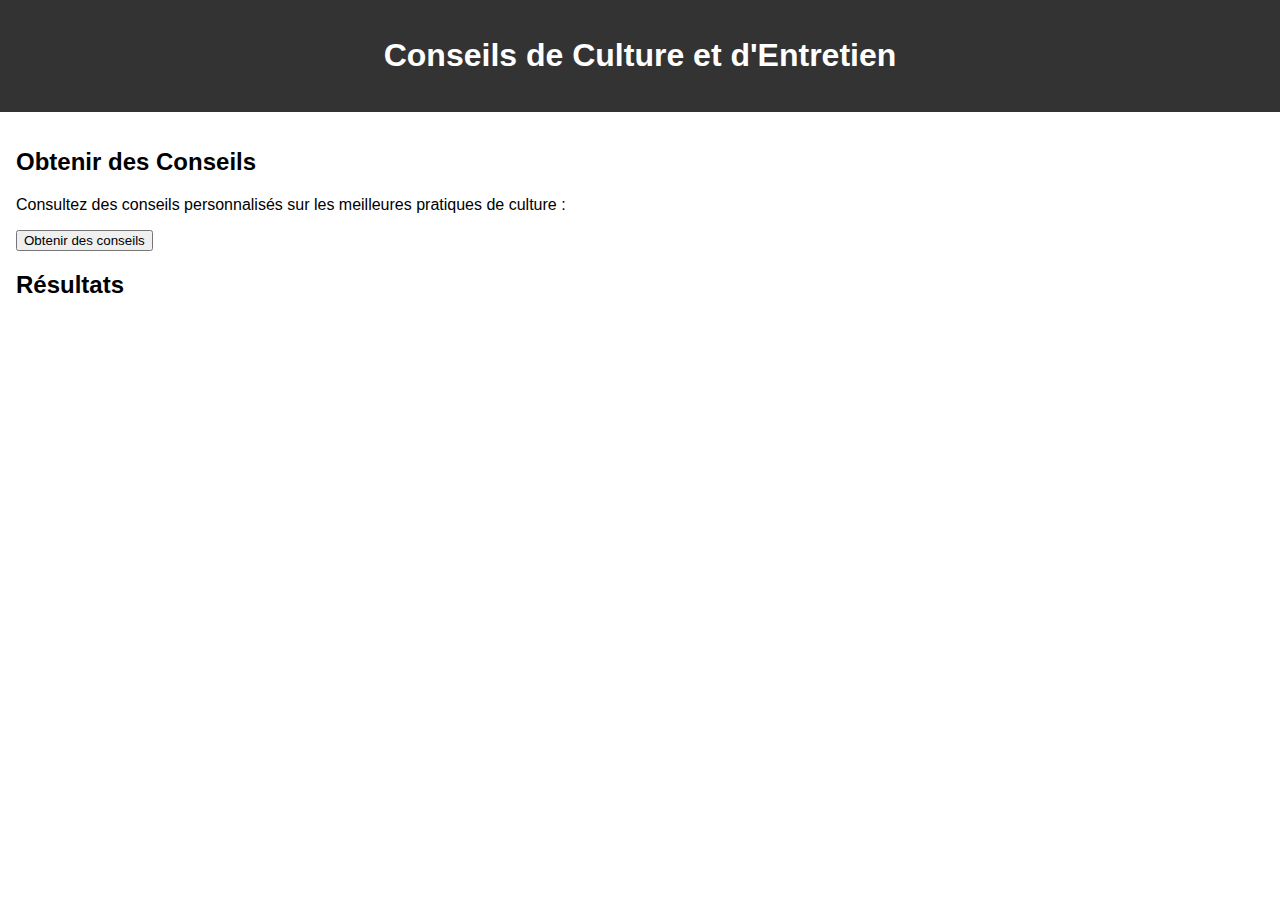
<file: conseilculture.html>
<!DOCTYPE html>
<html lang="fr">
<head>
    <meta charset="UTF-8">
    <meta name="viewport" content="width=device-width, initial-scale=1.0">
    <title>Conseils de Culture et d'Entretien</title>
    <link rel="stylesheet" href="styles.css">
</head>
<body>
    <header>
        <h1>Conseils de Culture et d'Entretien</h1>
    </header>

    <main>
        <section>
            <h2>Obtenir des Conseils</h2>
            <p>Consultez des conseils personnalisés sur les meilleures pratiques de culture :</p>
            <button id="get-tips">Obtenir des conseils</button>
        </section>

        <section>
            <h2>Résultats</h2>
            <div id="tips-info">
                <!-- Les conseils de culture seront affichés ici -->
            </div>
        </section>
    </main>

    <script src="app.js"></script>
    <script>
        document.getElementById("get-tips").addEventListener("click", function() {
            // Lorsque le bouton "Obtenir des conseils" est cliqué
            // Code pour récupérer les conseils de culture et les afficher
            // Par exemple, vous pouvez utiliser une API pour obtenir les conseils en fonction des paramètres de l'utilisateur
        });
    </script>
</body>
</html>
</file>
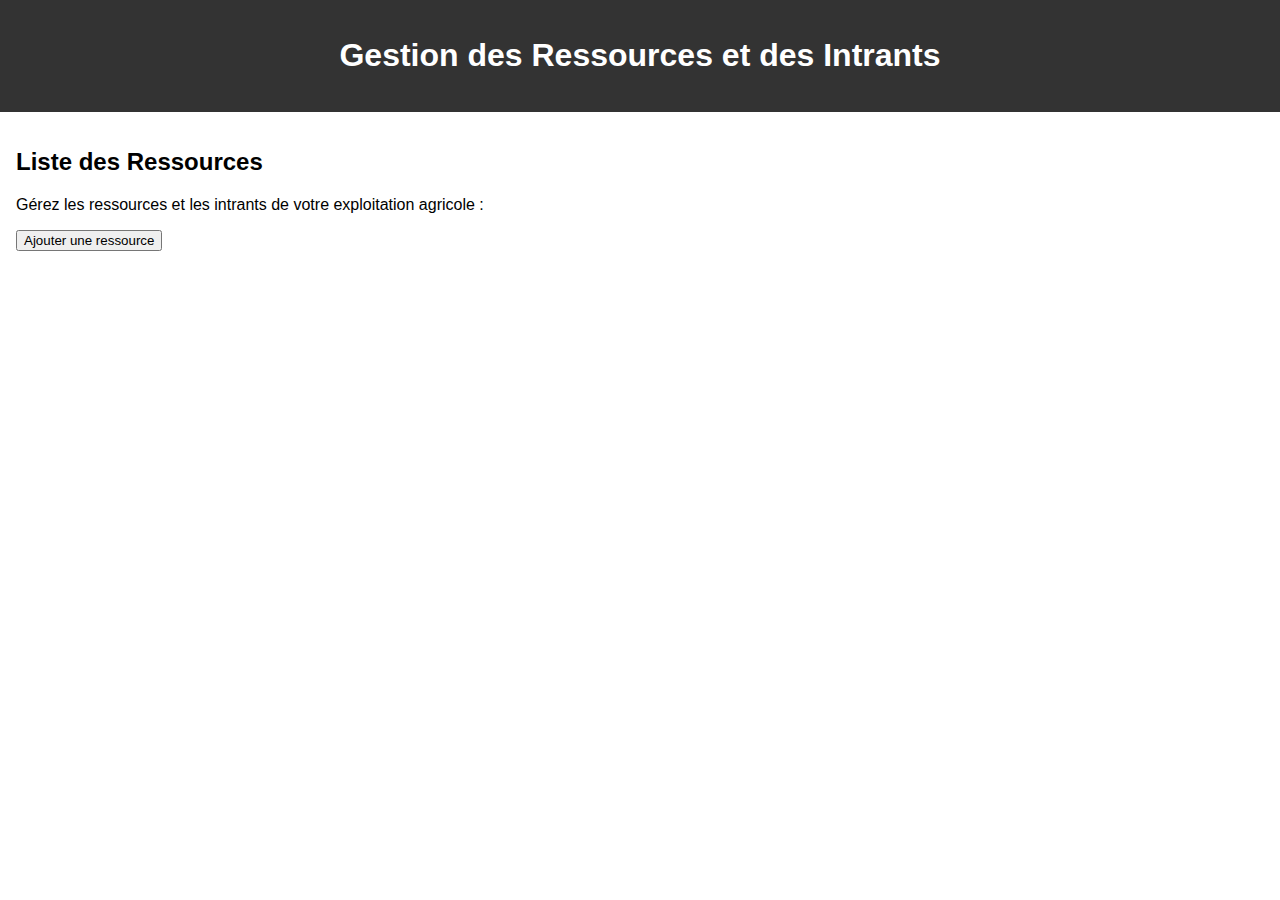
<file: gestion.html>
<!DOCTYPE html>
<html lang="fr">
<head>
    <meta charset="UTF-8">
    <meta name="viewport" content="width=device-width, initial-scale=1.0">
    <title>Gestion des Ressources et des Intrants</title>
    <link rel="stylesheet" href="styles.css">
</head>
<body>
    <header>
        <h1>Gestion des Ressources et des Intrants</h1>
    </header>

    <main>
        <section>
            <h2>Liste des Ressources</h2>
            <p>Gérez les ressources et les intrants de votre exploitation agricole :</p>
            <div id="resources-list">
                <!-- Les ressources et les intrants seront affichés ici -->
            </div>
            <button id="add-resource">Ajouter une ressource</button>
        </section>
    </main>

    <script src="app.js"></script>
    <script>
        // Code JavaScript pour récupérer et afficher la liste des ressources
        // Code pour ajouter une nouvelle ressource
    </script>
</body>
</html>
</file>
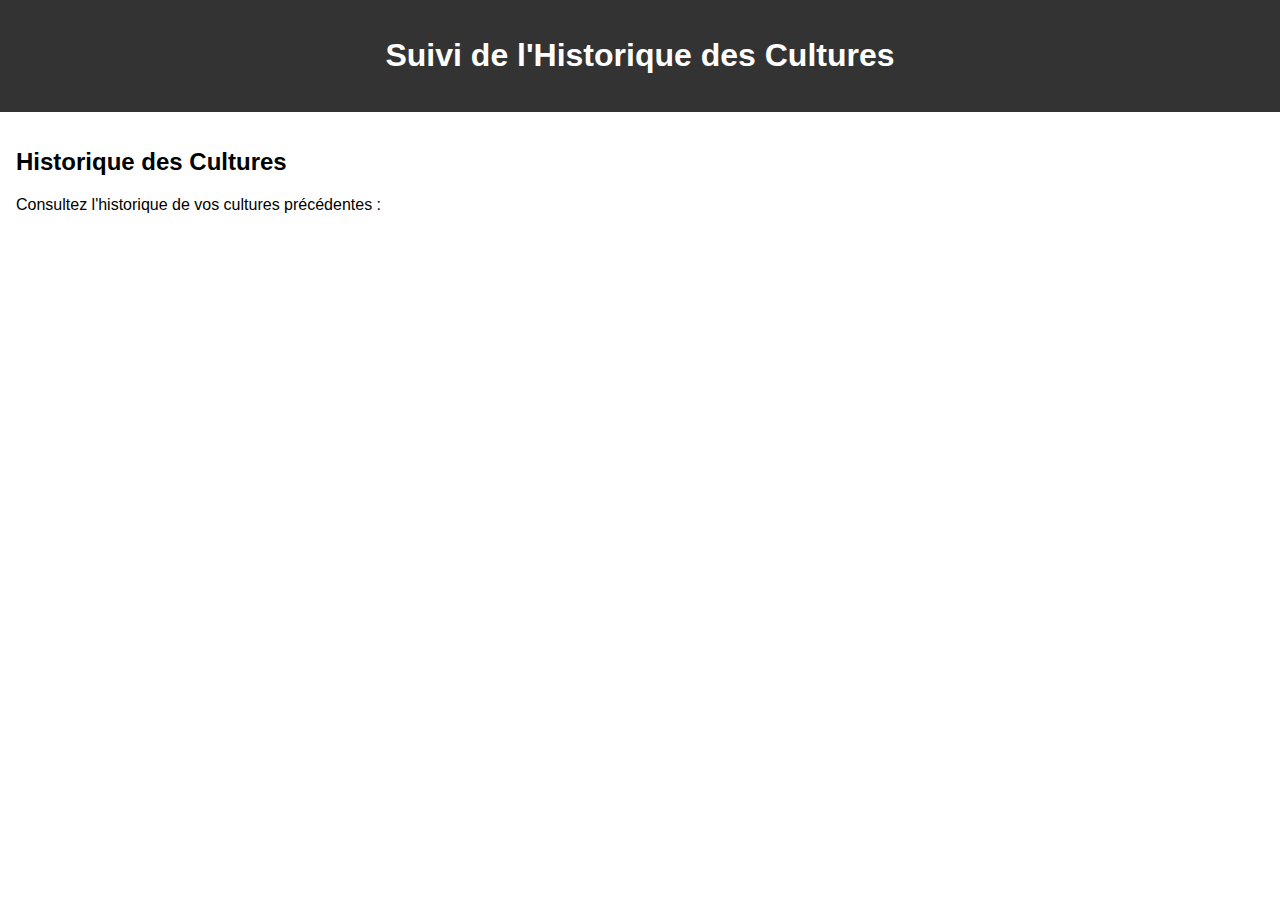
<file: historiqueculture.html>
<!DOCTYPE html>
<html lang="fr">
<head>
    <meta charset="UTF-8">
    <meta name="viewport" content="width=device-width, initial-scale=1.0">
    <title>Suivi de l'Historique des Cultures</title>
    <link rel="stylesheet" href="styles.css">
</head>
<body>
    <header>
        <h1>Suivi de l'Historique des Cultures</h1>
    </header>

    <main>
        <section>
            <h2>Historique des Cultures</h2>
            <p>Consultez l'historique de vos cultures précédentes :</p>
            <div id="history-list">
                <!-- L'historique des cultures sera affiché ici -->
            </div>
        </section>
    </main>

    <script src="app.js"></script>
    <script>
        // Code JavaScript pour récupérer et afficher l'historique des cultures
    </script>
</body>
</html>
</file>
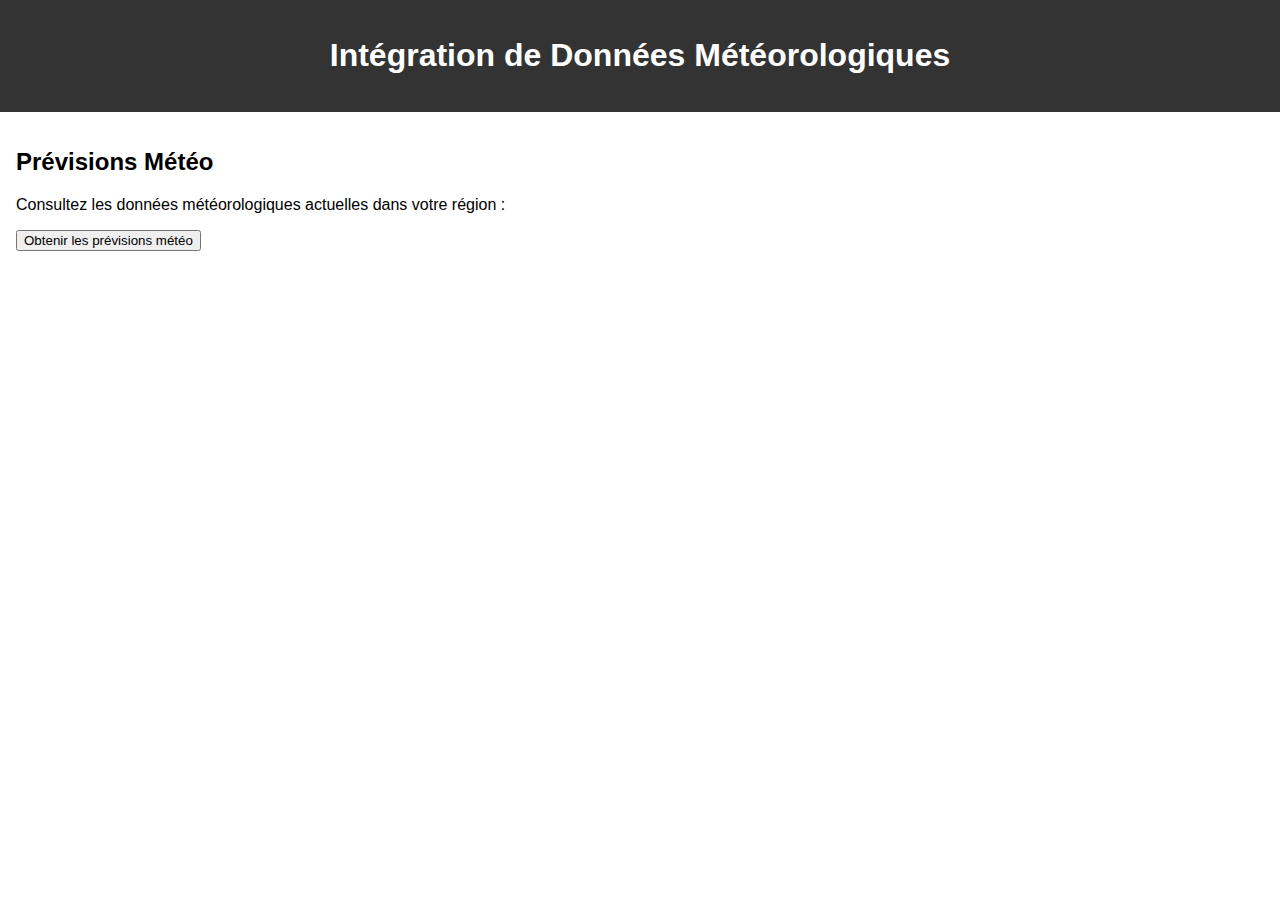
<file: meteo.html>
<!DOCTYPE html>
<html lang="fr">
<head>
    <meta charset="UTF-8">
    <meta name="viewport" content="width=device-width, initial-scale=1.0">
    <title>Intégration de Données Météorologiques</title>
    <link rel="stylesheet" href="styles.css">
</head>
<body>
    <header>
        <h1>Intégration de Données Météorologiques</h1>
    </header>

    <main>
        <section>
            <h2>Prévisions Météo</h2>
            <p>Consultez les données météorologiques actuelles dans votre région :</p>
            <button id="get-weather">Obtenir les prévisions météo</button>
            <div id="weather-info">
                <!-- Les données météorologiques seront affichées ici -->
            </div>
        </section>
    </main>

    <script src="app.js"></script>
    <script>
        document.getElementById("get-weather").addEventListener("click", function() {
            // Lorsque le bouton "Obtenir les prévisions météo" est cliqué
            // Code pour récupérer les prévisions météo et les afficher
            // Par exemple, vous pouvez utiliser une API pour obtenir les données météorologiques actuelles ou prévisionnelles
        });
    </script>
</body>
</html>
</file>
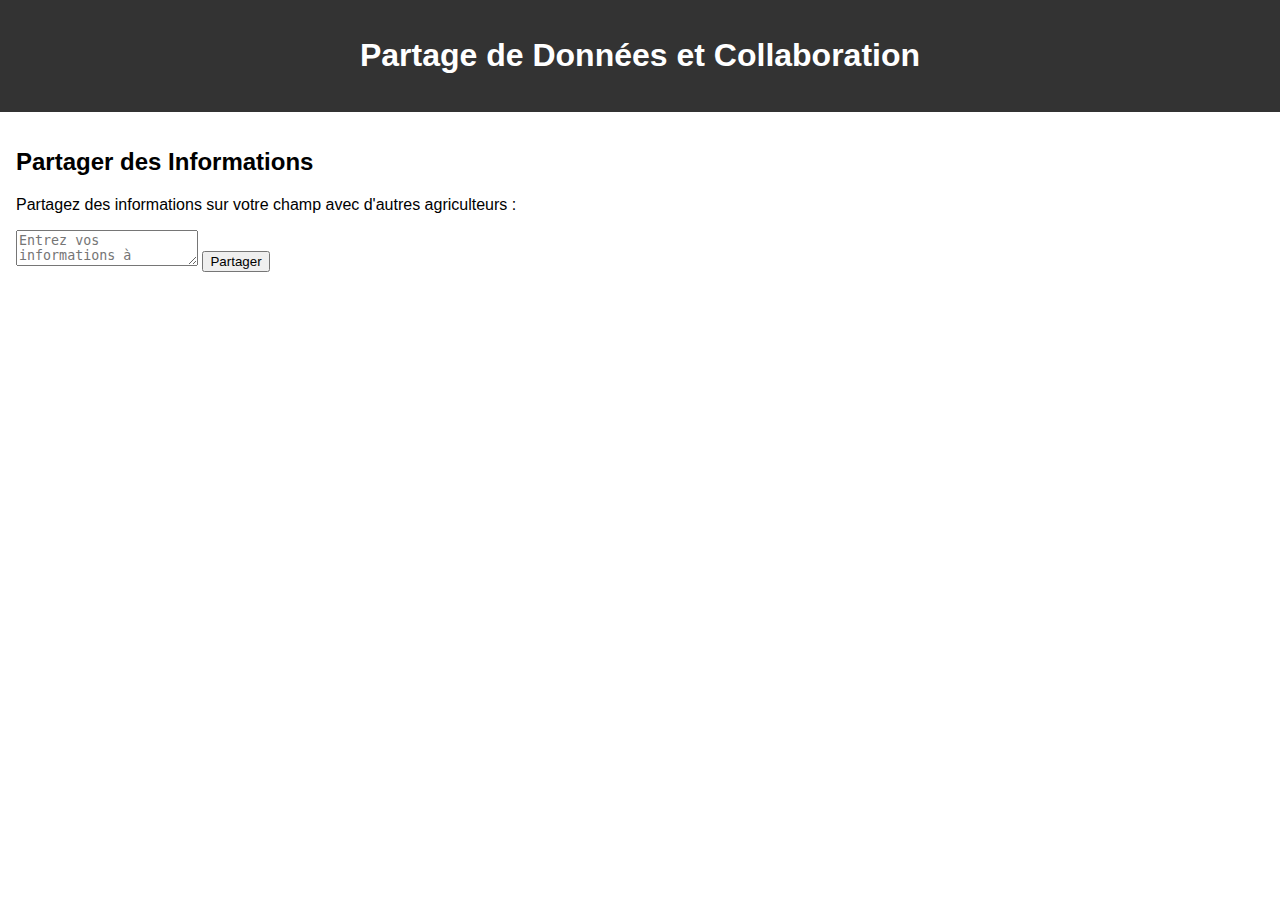
<file: partage.html>
<!DOCTYPE html>
<html lang="fr">
<head>
    <meta charset="UTF-8">
    <meta name="viewport" content="width=device-width, initial-scale=1.0">
    <title>Partage de Données et Collaboration</title>
    <link rel="stylesheet" href="styles.css">
</head>
<body>
    <header>
        <h1>Partage de Données et Collaboration</h1>
    </header>

    <main>
        <section>
            <h2>Partager des Informations</h2>
            <p>Partagez des informations sur votre champ avec d'autres agriculteurs :</p>
            <textarea id="share-info" placeholder="Entrez vos informations à partager"></textarea>
            <button id="share-data">Partager</button>
        </section>
    </main>

    <script src="app.js"></script>
    <script>
        document.getElementById("share-data").addEventListener("click", function() {
            // Lorsque le bouton "Partager" est cliqué
            var sharedData = document.getElementById("share-info").value;
            // Code pour partager les données avec d'autres agriculteurs
            // Par exemple, vous pouvez envoyer les données au serveur via une requête AJAX
        });
    </script>
</body>
</html>
</file>
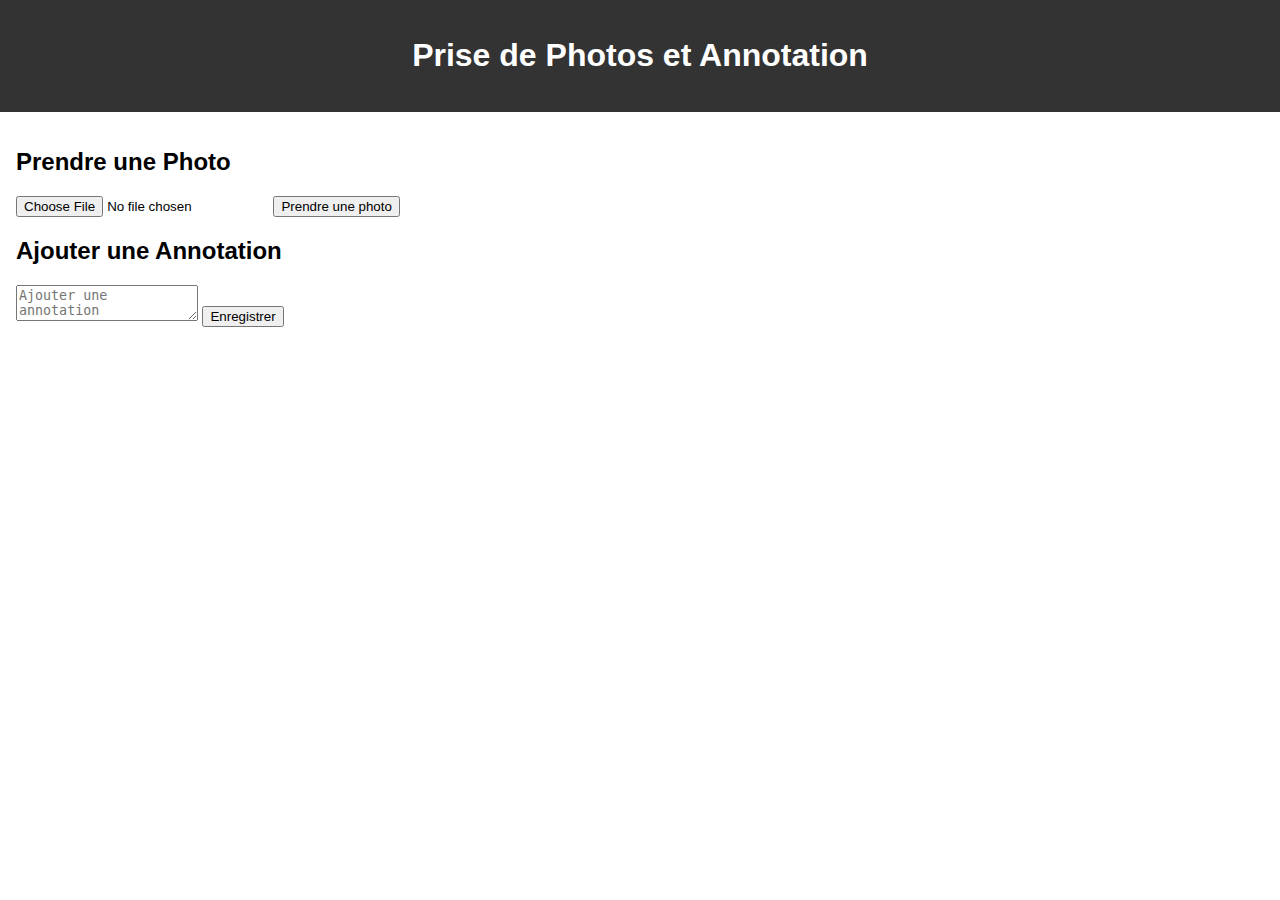
<file: photo.html>
<!DOCTYPE html>
<html lang="fr">
<head>
    <meta charset="UTF-8">
    <meta name="viewport" content="width=device-width, initial-scale=1.0">
    <title>Prise de Photos et Annotation</title>
    <link rel="stylesheet" href="styles.css">
</head>
<body>
    <header>
        <h1>Prise de Photos et Annotation</h1>
    </header>

    <main>
        <section>
            <h2>Prendre une Photo</h2>
            <input type="file" accept="image/*" capture="camera" id="photo-input">
            <button id="take-photo">Prendre une photo</button>
        </section>

        <section>
            <h2>Ajouter une Annotation</h2>
            <textarea id="annotation" placeholder="Ajouter une annotation"></textarea>
            <button id="save-photo">Enregistrer</button>
        </section>
    </main>

    <script src="app.js"></script>
    <script>
        document.getElementById("take-photo").addEventListener("click", function() {
            // Lorsque le bouton "Prendre une photo" est cliqué
            // Code pour capturer une photo
            // Vous pouvez utiliser une API comme MediaDevices.getUserMedia() pour accéder à la caméra
        });

        document.getElementById("save-photo").addEventListener("click", function() {
            // Lorsque le bouton "Enregistrer" est cliqué
            var annotationText = document.getElementById("annotation").value;
            // Code pour enregistrer la photo avec l'annotation
            // Par exemple, vous pouvez envoyer les données au serveur via une requête AJAX
        });
    </script>
</body>
</html>
</file>
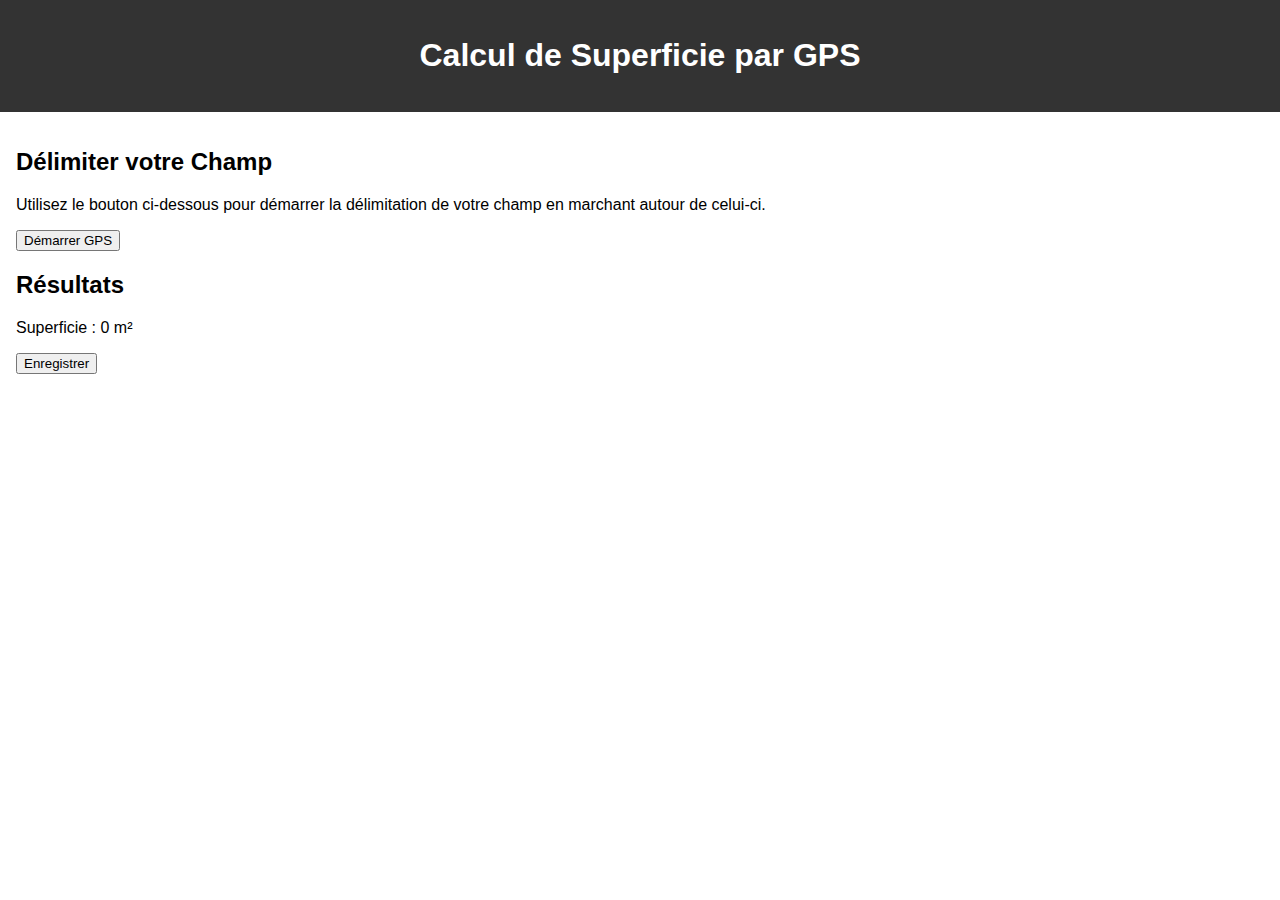
<file: superficie.html>
<!DOCTYPE html>
<html lang="fr">
<head>
    <meta charset="UTF-8">
    <meta name="viewport" content="width=device-width, initial-scale=1.0">
    <title>Calcul de Superficie par GPS</title>
    <link rel="stylesheet" href="styles.css">
</head>
<body>
    <header>
        <h1>Calcul de Superficie par GPS</h1>
    </header>

    <main>
        <section>
            <h2>Délimiter votre Champ</h2>
            <p>Utilisez le bouton ci-dessous pour démarrer la délimitation de votre champ en marchant autour de celui-ci.</p>
            <button id="start-gps">Démarrer GPS</button>
        </section>

        <section>
            <h2>Résultats</h2>
            <div id="map-container">
                <!-- La carte affichera la délimitation du champ -->
            </div>
            <p id="area">Superficie : <span id="area-value">0</span> m²</p>
            <button id="save-gps">Enregistrer</button>
        </section>
    </main>

    <script src="app.js"></script>
    <script>
        document.getElementById("start-gps").addEventListener("click", function() {
            // Lorsque le bouton "Démarrer GPS" est cliqué
            // Code pour démarrer le suivi GPS
            // Vous pouvez utiliser l'API de géolocalisation pour obtenir les coordonnées GPS
        });

        document.getElementById("save-gps").addEventListener("click", function() {
            // Lorsque le bouton "Enregistrer" est cliqué
            // Code pour enregistrer les données GPS et la superficie
            // Par exemple, vous pouvez envoyer les données au serveur via une requête AJAX
        });
    </script>
</body>
</html>
</file>
<file: styles.css>
body {
    font-family: Arial, sans-serif;
    margin: 0;
    padding: 0;
}

header {
    background-color: #333;
    color: #fff;
    padding: 1rem;
    text-align: center;
}

nav ul {
    list-style-type: none;
    padding: 0;
}

nav ul li {
    margin-bottom: 0.5rem;
}

main {
    padding: 1rem;
}

footer {
    background-color: #333;
    color: #fff;
    text-align: center;
    padding: 1rem;
}
</file>
